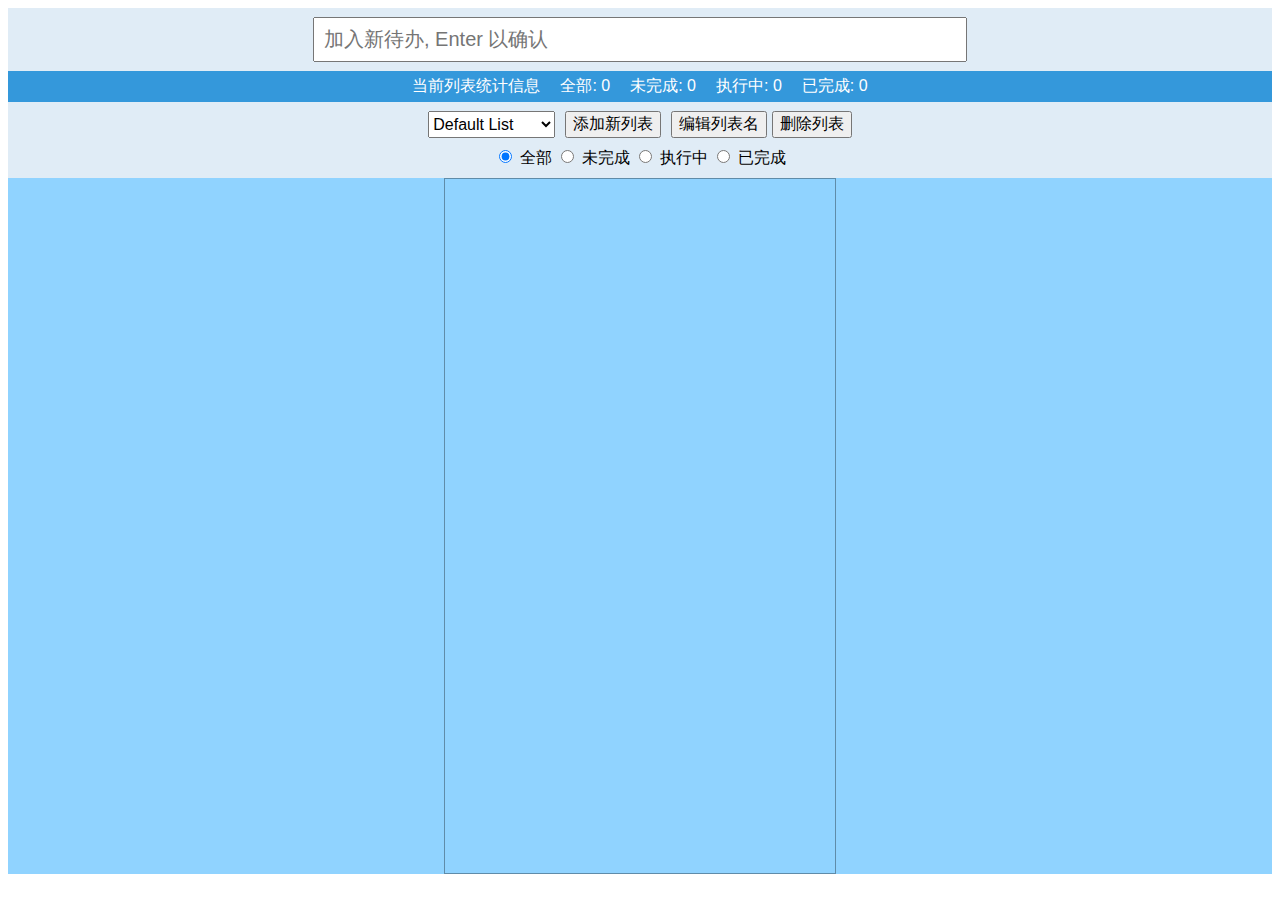
<file: to-do.html>
<!DOCTYPE html>
<html>

<head>
    <link rel="stylesheet" type="text/css" href="styles.css">
</head>
<body>
    <div class="todo-list">
        <input type="text" class="add-task" id="addTask" placeholder="加入新待办, Enter 以确认" onkeydown="addTask(event)">
        <div id="filterCounts" class="filter-panel">
            <span class="filter-text">当前列表统计信息</span>
            <span class="filter-text" id="totalTasks"></span>
            <span class="filter-text" id="toDoCount"></span>
            <span class="filter-text" id="inProgressCount"></span>
            <span class="filter-text" id="doneCount"></span>
        </div>
        <div>
            <div class="list-panel">
                <select class="select-list" id="listSelect" onchange="switchCurrentList(event)"></select>
                <button class="add-list" onclick="createNewList()">添加新列表</button>
                <button class="edit-list" onclick="editCurrentListName()">编辑列表名</button>
                <button class="delete-list" onclick="deleteCurrentList()">删除列表</button>
            </div>
            <div class="status-selector">
                <input type="radio" name="filter" value="all" checked onclick="filterTasks('all')"> 全部
                <input type="radio" name="filter" value="todo" onclick="filterTasks('todo')"> 未完成
                <input type="radio" name="filter" value="inProgress" onclick="filterTasks('inProgress')"> 执行中
                <input type="radio" name="filter" value="done" onclick="filterTasks('done')"> 已完成
            </div>
        </div>
        <div class="edge-bottom">
            <div id="tasks" class="tasks"></div>
        </div>
    </div>
    <script src="script.js"></script>
</body>

</html>
</file>
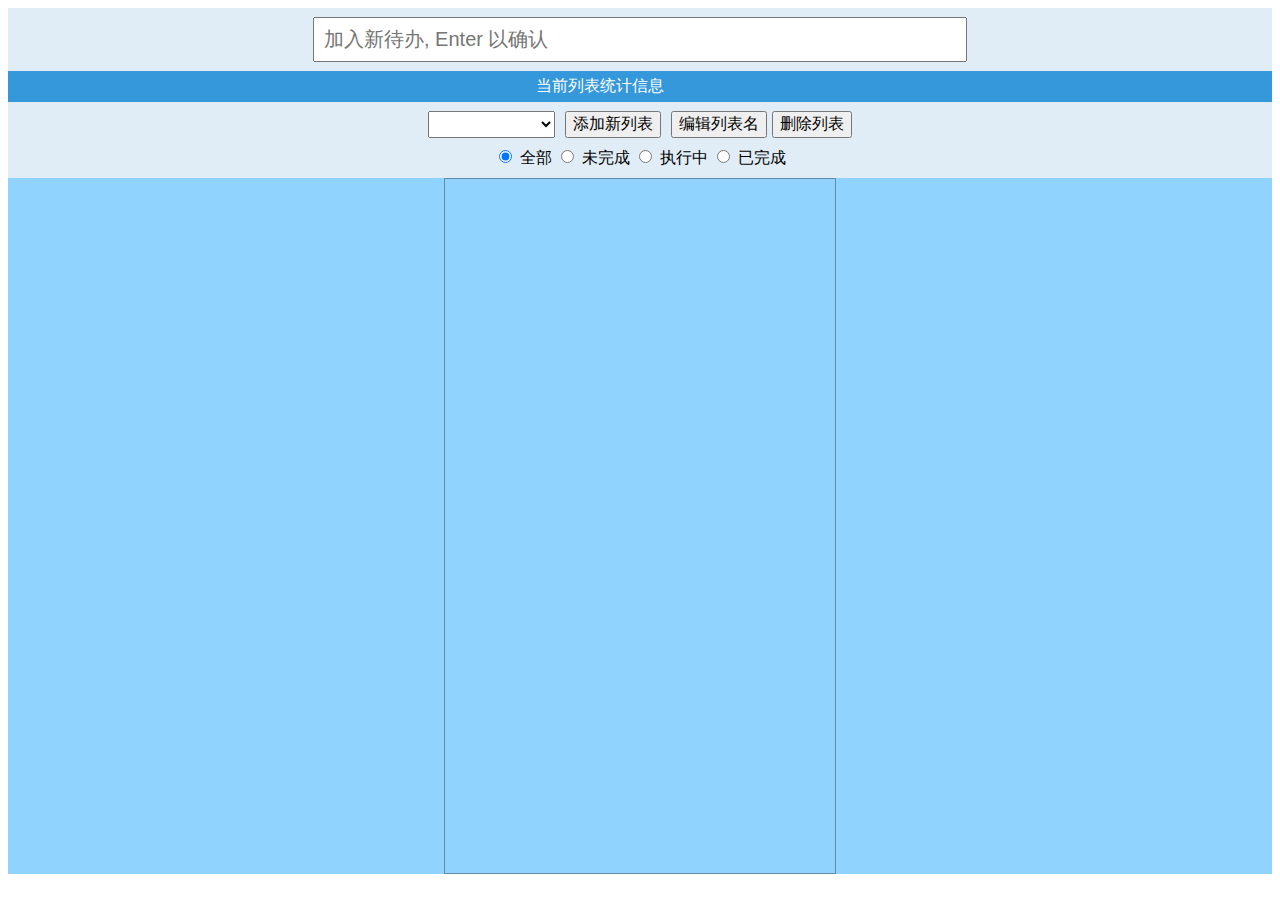
<file: Todo-mock/to-do.html>
<!DOCTYPE html>
<html>

<head>
    <link rel="stylesheet" type="text/css" href="styles.css">
</head>
<body>
    <div class="todo-list">
        <input type="text" class="add-task" id="addTask" placeholder="加入新待办, Enter 以确认" onkeydown="addTask(event)">
        <div id="filterCounts" class="filter-panel">
            <span class="filter-text">当前列表统计信息</span>
            <span class="filter-text" id="totalTasks"></span>
            <span class="filter-text" id="toDoCount"></span>
            <span class="filter-text" id="inProgressCount"></span>
            <span class="filter-text" id="doneCount"></span>
        </div>
        <div>
            <div class="list-panel">
                <select class="select-list" id="listSelect" onchange="switchCurrentList(event)"></select>
                <button class="add-list" onclick="createNewList()">添加新列表</button>
                <button class="edit-list" onclick="editCurrentListName()">编辑列表名</button>
                <button class="delete-list" onclick="deleteCurrentList()">删除列表</button>
            </div>
            <div class="status-selector">
                <input type="radio" name="filter" value="all" checked onclick="filterTasks('all')"> 全部
                <input type="radio" name="filter" value="todo" onclick="filterTasks('todo')"> 未完成
                <input type="radio" name="filter" value="inProgress" onclick="filterTasks('inProgress')"> 执行中
                <input type="radio" name="filter" value="done" onclick="filterTasks('done')"> 已完成
            </div>
        </div>
        <div class="edge-bottom">
            <div id="tasks" class="tasks"></div>
        </div>
    </div>
    <script src="script-mock.js"></script>
</body>

</html>
</file>
<file: styles.css>
body {
    font-family: Arial, sans-serif;
}

.todo-list {
    display: flex;
    flex-direction: column;
    height: 100%;
    text-align: center;
    background-color: rgba(35, 118, 191, 0.14)
}

.add-task {
    width: 50%;
    font-size: 20px;
    padding: 1vh;
    margin: 1vh auto;
    /* 水平居中 */
    display: block;
    /* 将其设置为块级元素以占据整行 */
}

.filter-panel {
    /* margin-top: 10px;
    height: 3vh; */
    display: flex;
    justify-content: center;
    background-color: #3498db;
    /* margin-top: 10px; */
    /* margin-bottom: 10px; */
}

.filter-text {
    /* background-color: #3498db; */
    color: #fff;
    border: none;
    padding: 5px 10px;
    /* margin: 5px; */
    cursor: default;
}

.list-panel {
    display: flex;
    font-size: 16px;
    margin: 1vh auto;
    /* display: block; */
    width: 50%;
    max-height: 4vh;
    justify-content: center;
    /* 水平居中排列子组件 */
}

.select-list {
    width: 20%;
    font-size: 16px;
    /* 可根据需要调整字体大小 */
    margin-right: 10px;
    justify-content: center;
}

.add-list {
    /* width: 20%; */
    /* margin: 1vh auto; */
    margin-right: 10px;
    font-size: 16px;
}

.edit-list {
    font-size: 16px;
}

.delete-list {
    margin-left: 5px;
    font-size: 16px;
}

.status-selector {
    margin-bottom: 1vh;
}

.edge-bottom {
    background-color: rgb(144, 211, 255);
    display: flex;
    justify-content: center;
}

.tasks {
    display: flex;
    overflow: auto;
    height: 76vh;
    border: 1px solid #00000056;
    padding: 5px;
    flex-direction: column;
    justify-content: flex-start;
    width: 30%;
}

.task-panel {
    width: 95%;
    display: flex;
    justify-content: flex-start;
    /* align-items: flex-start; */
    font-size: 18px;
    border: 1px solid #00000030;
    padding: 5px;
    background-color: #76d1f5;
    align-items: center;
    /* background-color: #FFB6C1; */
}

.new .task-panel {
    display: flex;
    margin: 5px 0;
    height: 3vh;
}

.task-seq {
    width: 10%;
    margin-right: 1px;
    cursor: default;
}

.task-status {
    width: 100px;
}

.task-status-select-box {
    font-size: 16px;
    margin-right: 1px;
    background-color: #dcefe9;
    height: 3vh;
    width: 80%;
    cursor: pointer;
}

.task-status-select-option {
    font-size: 16px;
    background-color: #fcfce4;
}

.task-content {
    flex: 1;
    cursor: pointer;
    max-width: 55%;
    white-space: normal;
    word-wrap: break-word;
    text-align: left;
    margin-right: 1px;
}

.task-delete {
    cursor: pointer;
    display: none;
    width: 5%;
    /* position: absolute; */
    /* right: 0; */
}

.task-panel:hover .task-delete {
    display: inline;
}
</file>
<file: Todo-mock/styles.css>
body {
    font-family: Arial, sans-serif;
}

.todo-list {
    display: flex;
    flex-direction: column;
    height: 100%;
    text-align: center;
    background-color: rgba(35, 118, 191, 0.14)
}

.add-task {
    width: 50%;
    font-size: 20px;
    padding: 1vh;
    margin: 1vh auto;
    /* 水平居中 */
    display: block;
    cursor: text;
    /* 将其设置为块级元素以占据整行 */
}

.filter-panel {
    /* margin-top: 10px;
    height: 3vh; */
    display: flex;
    justify-content: center;
    background-color: #3498db;
    /* margin-top: 10px; */
    /* margin-bottom: 10px; */
}

.filter-text {
    /* background-color: #3498db; */
    color: #fff;
    border: none;
    padding: 5px 10px;
    /* margin: 5px; */
    cursor: default;
}

.list-panel {
    display: flex;
    font-size: 16px;
    margin: 1vh auto;
    /* display: block; */
    width: 50%;
    max-height: 4vh;
    justify-content: center;
    /* 水平居中排列子组件 */
}

.select-list {
    width: 20%;
    font-size: 16px;
    /* 可根据需要调整字体大小 */
    margin-right: 10px;
    justify-content: center;
}

.add-list {
    /* width: 20%; */
    /* margin: 1vh auto; */
    margin-right: 10px;
    font-size: 16px;
}

.edit-list {
    font-size: 16px;
}

.delete-list {
    margin-left: 5px;
    font-size: 16px;
}

.status-selector {
    margin-bottom: 1vh;
}

.edge-bottom {
    background-color: rgb(144, 211, 255);
    display: flex;
    justify-content: center;
}

.tasks {
    display: flex;
    overflow: auto;
    height: 76vh;
    border: 1px solid #00000056;
    padding: 5px;
    flex-direction: column;
    justify-content: flex-start;
    width: 30%;
}

.task-panel {
    width: 95%;
    display: flex;
    justify-content: flex-start;
    /* align-items: flex-start; */
    font-size: 18px;
    border: 1px solid #00000030;
    padding: 5px;
    background-color: #76d1f5;
    align-items: center;
    /* background-color: #FFB6C1; */
}

.new .task-panel {
    display: flex;
    margin: 5px 0;
    height: 3vh;
}

.task-seq {
    width: 10%;
    margin-right: 1px;
    cursor: default;
}

.task-status {
    width: 100px;
}

.task-status-select-box {
    font-size: 16px;
    margin-right: 1px;
    background-color: #dcefe9;
    height: 3vh;
    width: 80%;
    cursor: pointer;
}

/* 为"未完成"选项设置背景颜色 */
.task-status-select-option[value="todo"] {
    background-color: #ecc55a;
}

/* 为"执行中"选项设置背景颜色 */
.task-status-select-option[value="inProgress"] {
    background-color: #939afb;
}

/* 为"已完成"选项设置背景颜色 */
.task-status-select-option[value="done"] {
    background-color: #a9f2a9;
}

.task-status-select-option {
    font-size: 16px;
    background-color: #fcfce4;
}

.task-content {
    flex: 1;
    cursor: pointer;
    max-width: 55%;
    white-space: normal;
    word-wrap: break-word;
    text-align: left;
    margin-right: 1px;
}

.task-delete {
    cursor: pointer;
    display: none;
    width: 5%;
    /* position: absolute; */
    /* right: 0; */
}

.task-panel:hover .task-delete {
    display: inline;
}
</file>
